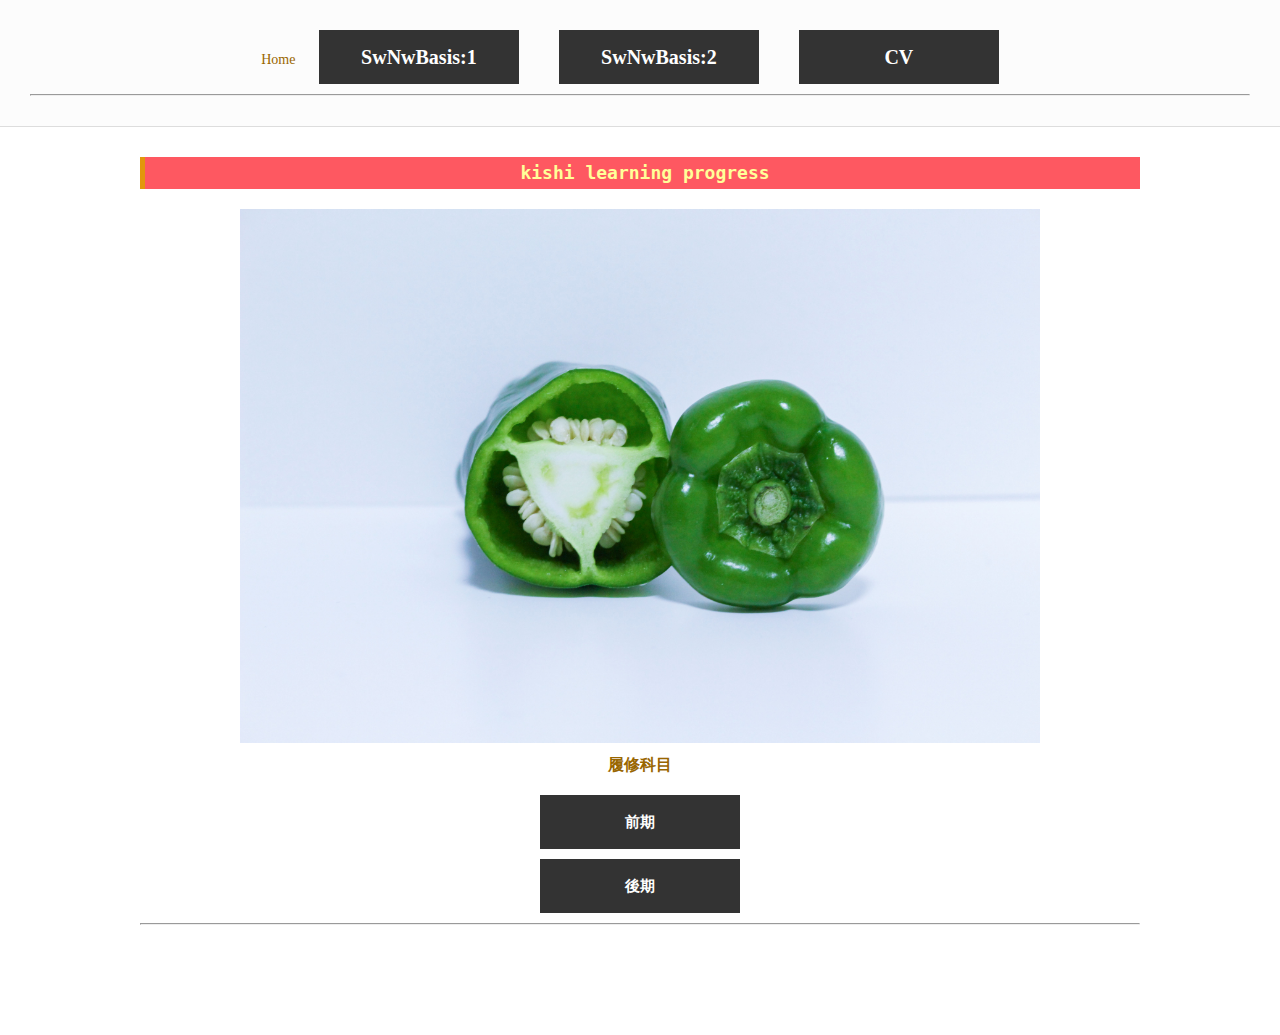
<file: index.html>
<!DOCTYPE html>
<html lang="en" dir="ltr">

  <head>
    <meta charset="utf-8">
    <title></title>
    <link rel="stylesheet" href="./assets/css/style.css">
    <link rel="stylesheet" href="./assets/css/common.css">
        <link rel="stylesheet" href="./assets/css/custom.css">
  </head>


    <header>
      <nav id="main_nav">
      <ul>
        <li>Home</li>
        <li>
          <a class="button" href="./subjects/swnwb1.html">SwNwBasis:1</a>
          <li>
            <a class="button" href="./subjects/swnwb2.html">SwNwBasis:2</a>
        <li>
          <a class="button" href="./cv.html">CV</a>
        </li>

      </ul>
    <nav>
      <hr>
  </header>

  <main>
    <h1>
    <p><font color=#FFFF99 face="DejaVu Sans Mono">kishi learning progress</font></p>

  </h1>
    <img src="./assets/images/mainimage.jpg" alt=""width="800"height="500">
    <h2>履修科目</h2>
    <h3>
      <a class="button" href="./subjects/page1.html">前期</a>
   </h3>

    <h3>
      <a class="button" href="./subjects/page2.html">後期</a></h3>

     <hr>
  </main>





  </body>
</html>
</file>
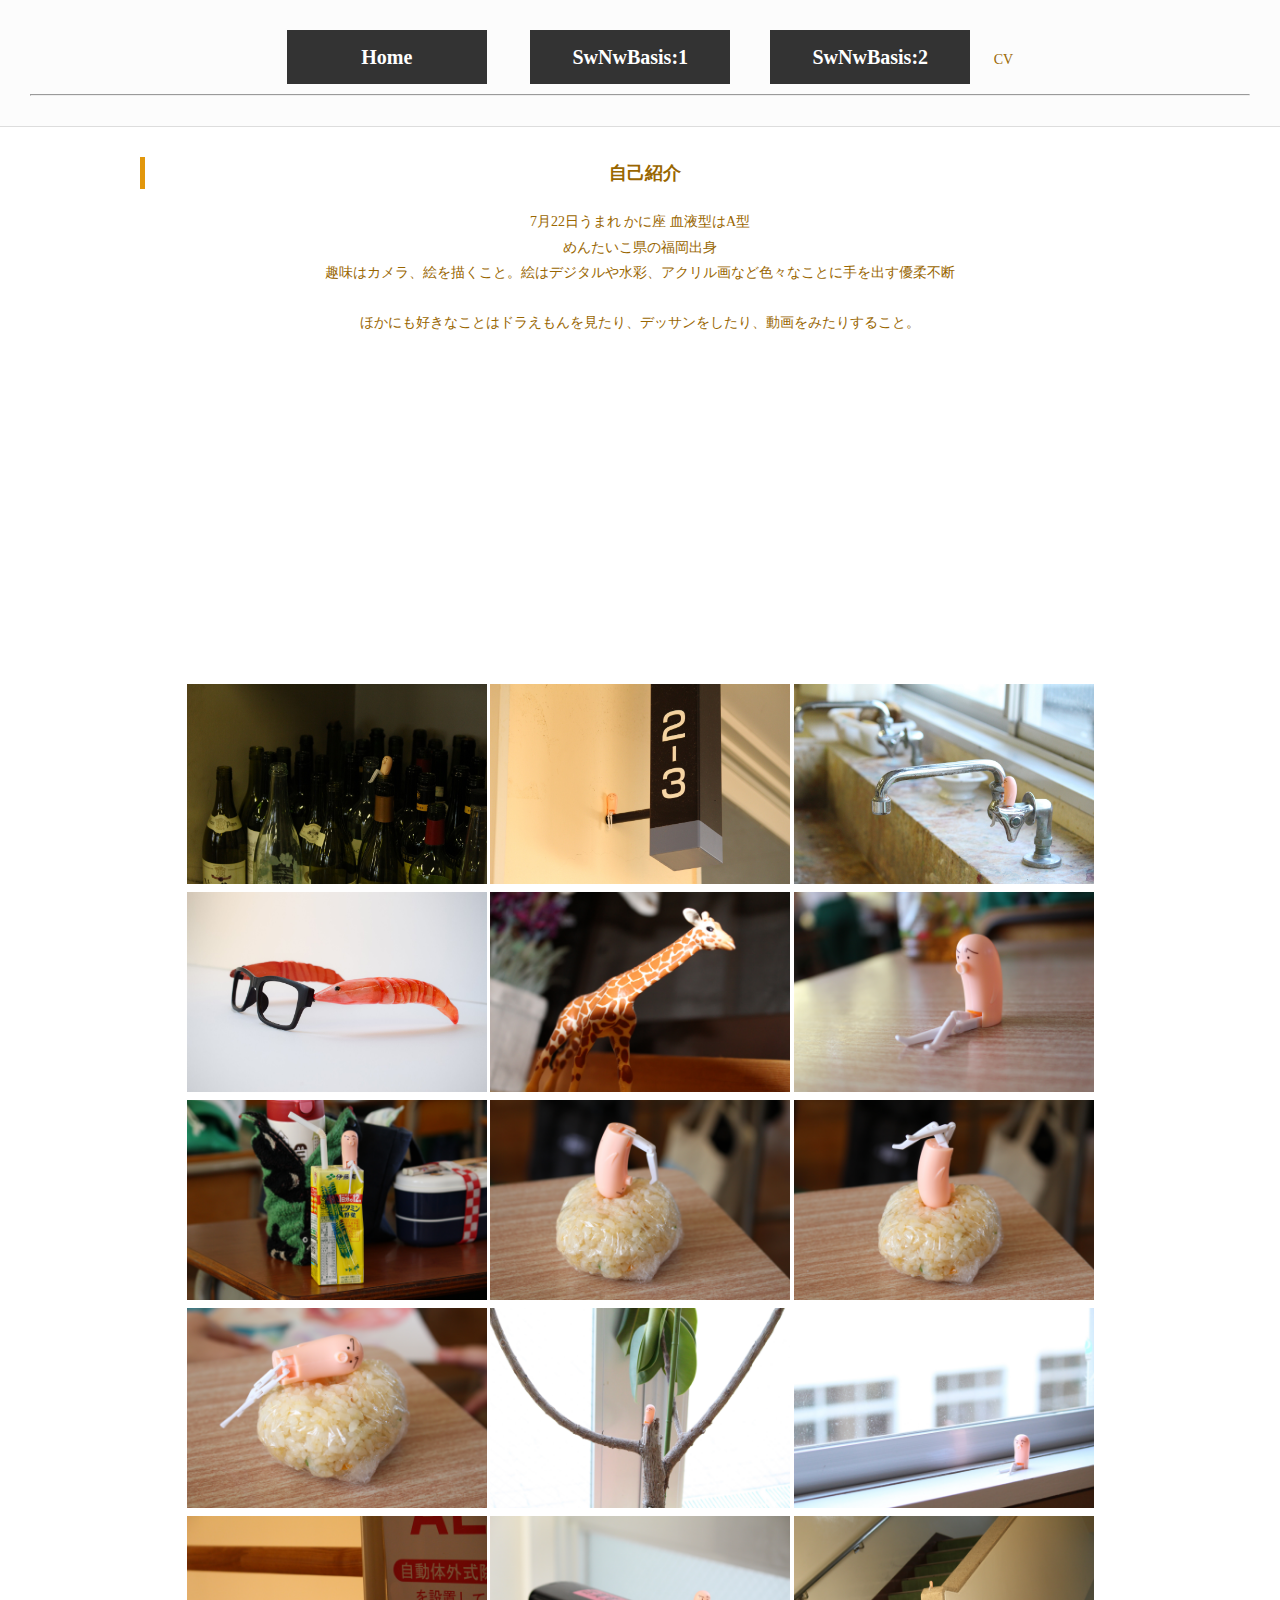
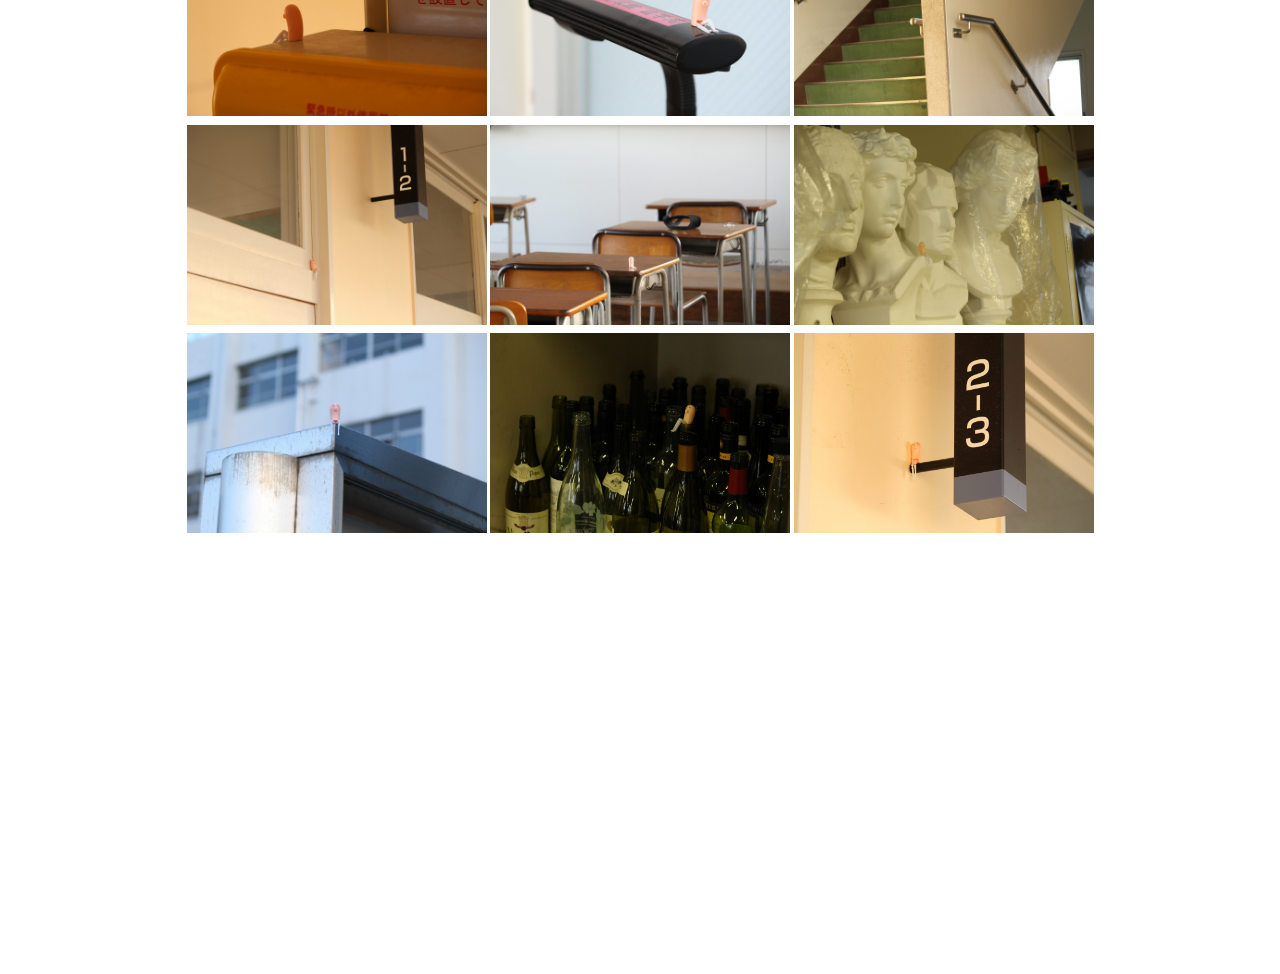
<file: cv.html>
<!DOCTYPE html>
<html lang="en" dir="ltr">
  <head>
    <meta charset="utf-8">
    <title></title>
    <link rel="stylesheet" href="./assets/css/common.css">
        <link rel="stylesheet" href="./assets/css/custom.css">
  </head>


  <body>
    <header>
      <nav id="main_nav">
      <ul>
        <li>
          <a class="button" href="./index.html">Home</a>
        </li>
        <li>
            <a class="button" href="./subjects/swnwb1.html">SwNwBasis:1</a>
          <li>
            <a class="button" href="./subjects/swnwb2.html">SwNwBasis:2</a>
        </li>
        <li>CV</li>
      </ul>
    <nav>
      <hr>
  </header>

  <main>
   <h1>自己紹介</h1>
   <p>7月22日うまれ かに座 血液型はA型
<br>めんたいこ県の福岡出身
<br>趣味はカメラ、絵を描くこと。絵はデジタルや水彩、アクリル画など色々なことに手を出す優柔不断
<br>
<br>ほかにも好きなことはドラえもんを見たり、デッサンをしたり、動画をみたりすること。</p>
<br>

<iframe width="560" height="315" src="https://www.youtube.com/embed/CKHteTiEZRM" frameborder="0" allow="accelerometer; autoplay; encrypted-media; gyroscope; picture-in-picture" allowfullscreen></iframe>

<br>

<img src="./assets/images/IMG_1489.jpg" alt=""width="300"height="200">
<img src="./assets/images/IMG_1490.jpg" alt=""width="300"height="200">
<img src="./assets/images/original-visual.jpg" alt=""width="300"height="200">
<img src="./assets/images/IMG_6193.jpg" alt=""width="300"height="200">
<img src="./assets/images/IMG_0363.jpg" alt=""width="300"height="200">
<img src="./assets/images/IMG_1311.jpg" alt=""width="300"height="200">
<img src="./assets/images/IMG_1318.jpg" alt=""width="300"height="200">
<img src="./assets/images/IMG_1333.jpg" alt=""width="300"height="200">
<img src="./assets/images/IMG_1334.jpg" alt=""width="300"height="200">
<img src="./assets/images/IMG_1335.jpg" alt=""width="300"height="200">
<img src="./assets/images/IMG_1344.jpg" alt=""width="300"height="200">
<img src="./assets/images/IMG_1346.jpg" alt=""width="300"height="200">
<img src="./assets/images/IMG_1347.jpg" alt=""width="300"height="200">
<img src="./assets/images/IMG_1349.jpg" alt=""width="300"height="200">
<img src="./assets/images/IMG_1353.jpg" alt=""width="300"height="200">
<img src="./assets/images/IMG_1363.jpg" alt=""width="300"height="200">
<img src="./assets/images/IMG_1366.jpg" alt=""width="300"height="200">
<img src="./assets/images/IMG_1371.jpg" alt=""width="300"height="200">
<img src="./assets/images/IMG_1381.jpg" alt=""width="300"height="200">
<img src="./assets/images/IMG_1489.jpg" alt=""width="300"height="200">
<img src="./assets/images/IMG_1490.jpg" alt=""width="300"height="200">




<iframe width="560" height="315" src="" frameborder="0" allow="accelerometer; autoplay; encrypted-media; gyroscope; picture-in-picture" allowfullscreen></iframe>
  </main>


  </body>
</html>
</file>
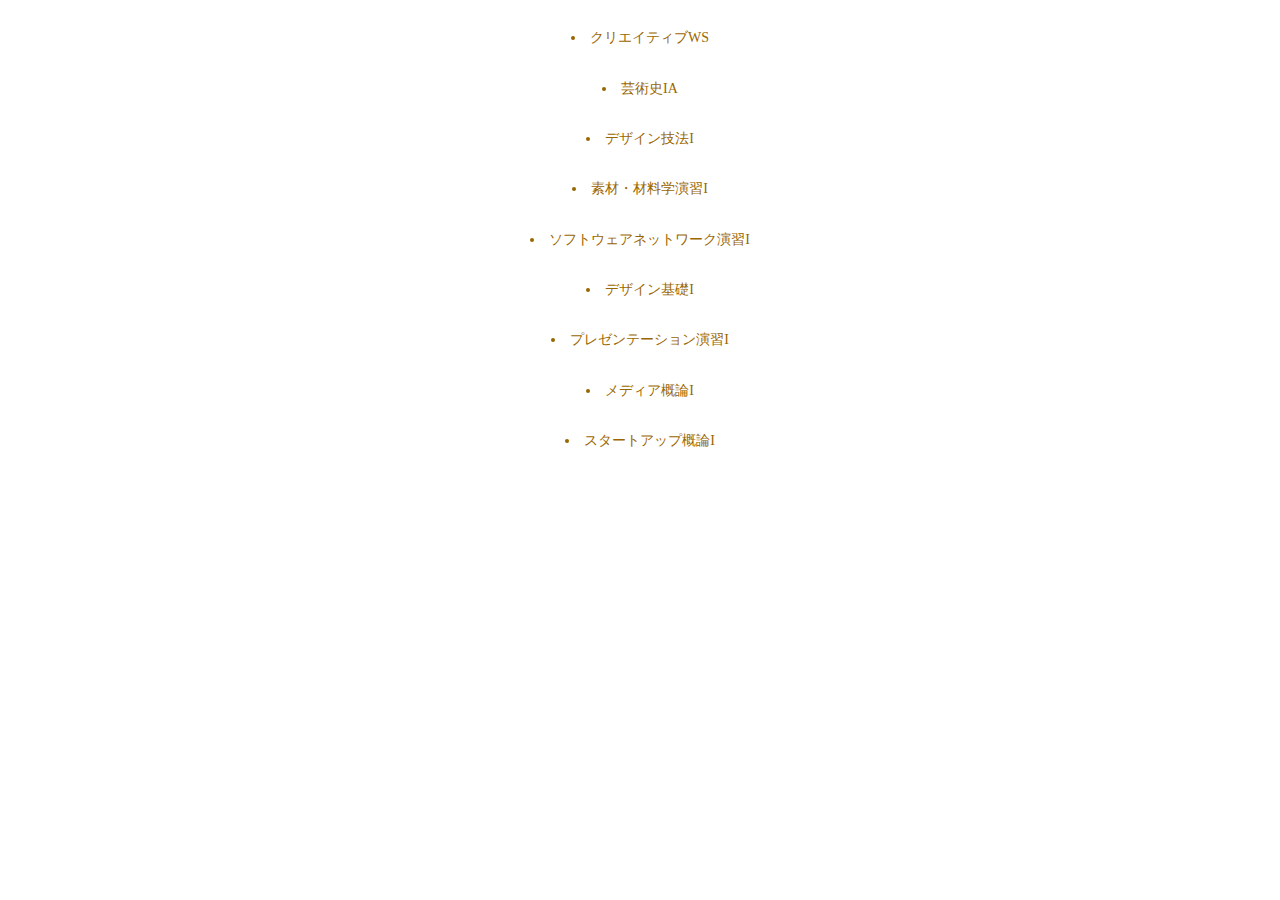
<file: subjects/page1.html>
<!DOCTYPE html>
<html lang="en" dir="ltr">
  <head>
    <meta charset="utf-8">
    <title></title>
    <link rel="stylesheet" href="../assets/css/common.css">
        <link rel="stylesheet" href="../assets/css/custom.css">
  </head>
  <body>


  <br>  <li>クリエイティブWS</li>
  <br>  <li>芸術史IA</li>
    <br><li>デザイン技法I</li>
    <br><li>素材・材料学演習I</li>
    <br><li>ソフトウェアネットワーク演習I</li>
    <br><li>デザイン基礎I</li>
    <br><li>プレゼンテーション演習I</li>
    <br><li>メディア概論I</li>
    <br><li>スタートアップ概論I</li>


  </body>
</html>
</file>
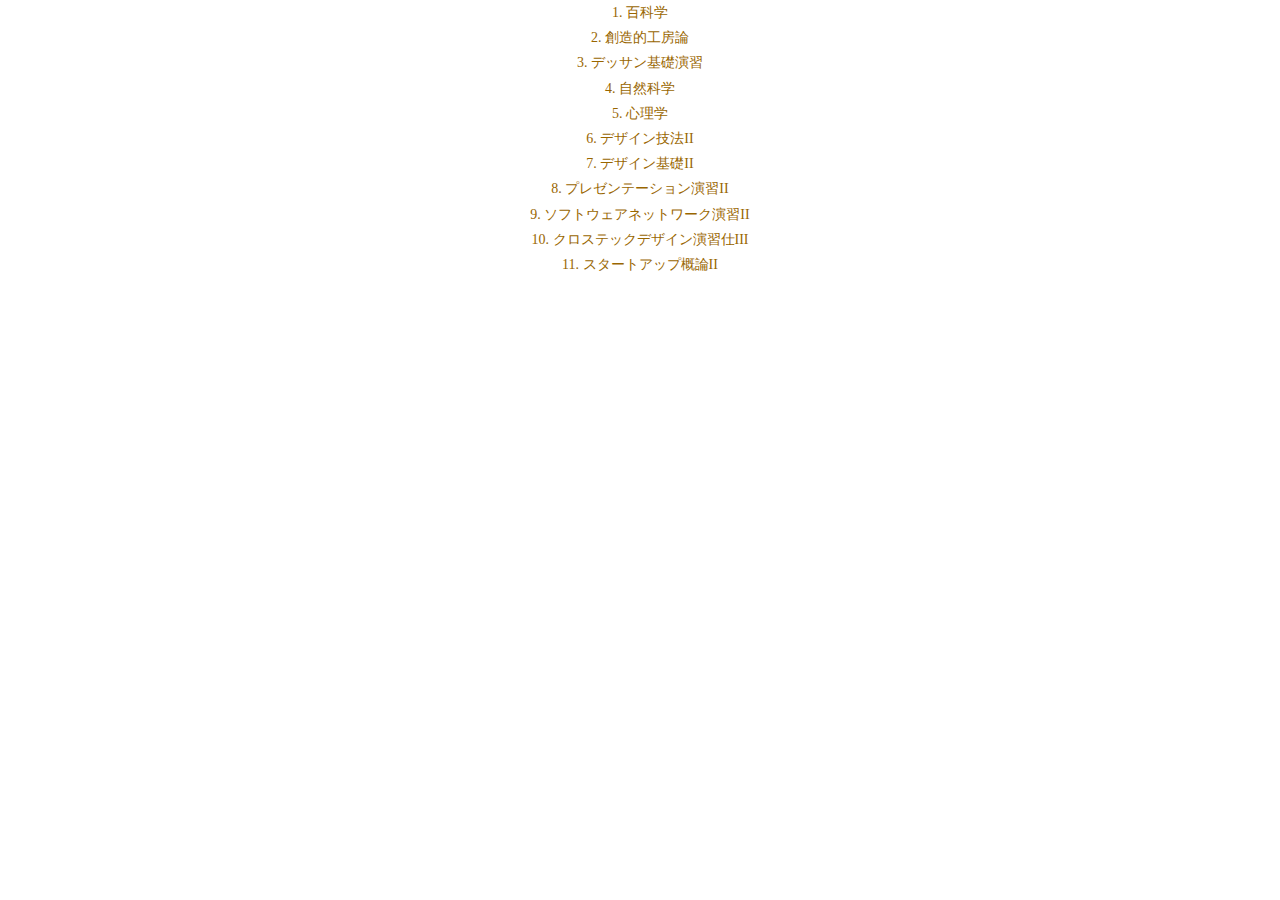
<file: subjects/page2.html>
<!DOCTYPE html>
<html lang="en" dir="ltr">
  <head>
    <meta charset="utf-8">
    <title></title>
    <link rel="stylesheet" href="../assets/css/common.css">
        <link rel="stylesheet" href="../assets/css/custom.css">
  </head>
  <body>

    <ol>

      <li>百科学</li>
      <li>創造的工房論</li>
      <li>デッサン基礎演習</li>
      <li>自然科学</li>
      <li>心理学</li>
      <li>デザイン技法II</li>
      <li>デザイン基礎II</li>
      <li>プレゼンテーション演習II</li>
      <li>ソフトウェアネットワーク演習II</li>
      <li>クロステックデザイン演習仕III</li>
      <li>スタートアップ概論II</li>
    </ol>

  </body>
</html>
</file>
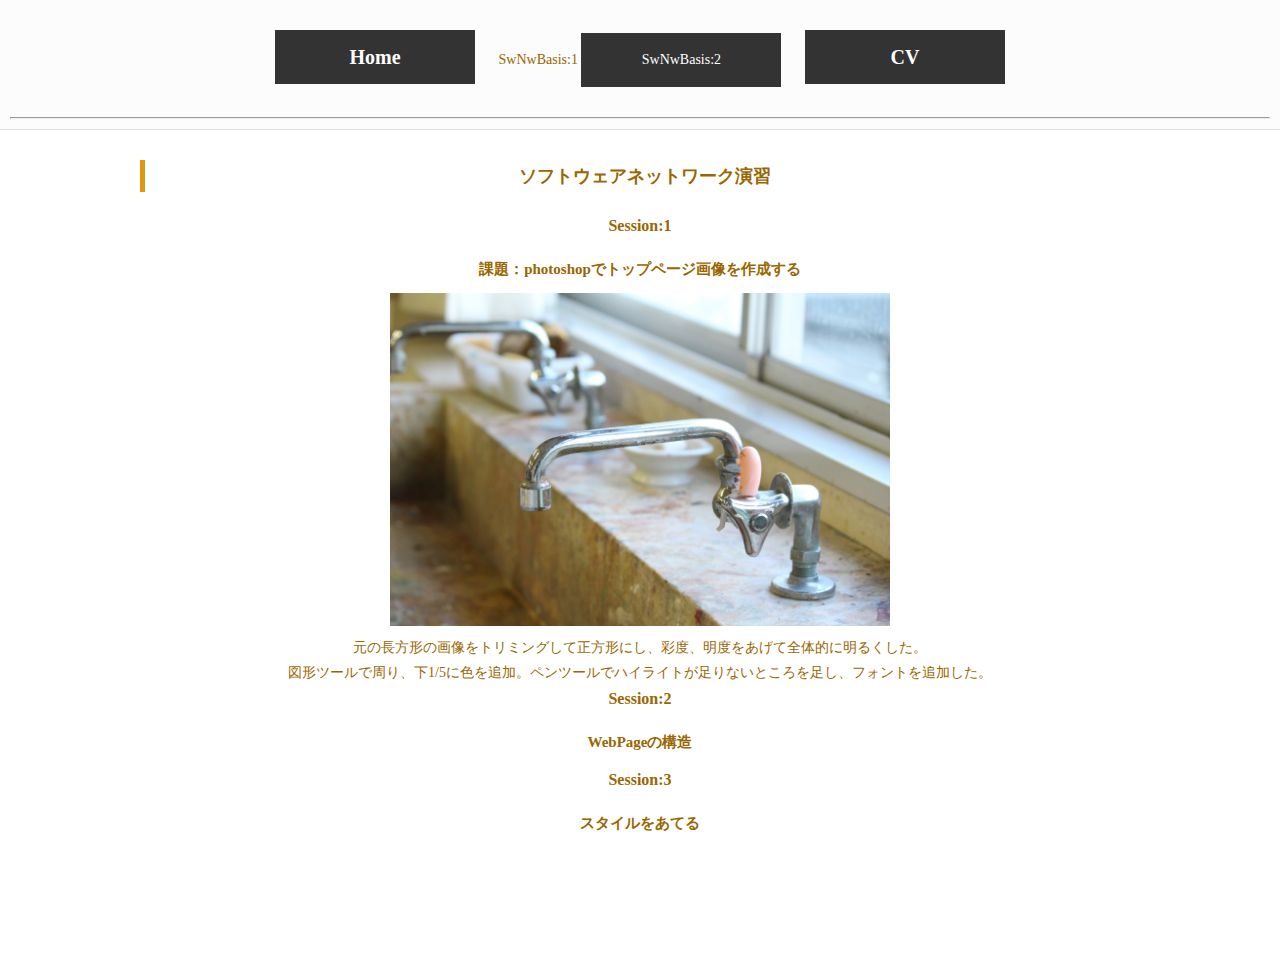
<file: subjects/swnwb1.html>
<!DOCTYPE html>
<html lang="en" dir="ltr">
  <head>
    <meta charset="utf-8">
    <title></title>
    <link rel="stylesheet" href="../assets/css/common.css">
        <link rel="stylesheet" href="../assets/css/custom.css">
  </head>
  <body>
    <header>
    <nav id="main_nav">
      <ul>
        <li>
          <a class="button" href="../index.html">Home</a>
        </li>
        <li>SwNwBasis:1</li>
            <a class="button" href="./swnwb2.html">SwNwBasis:2</a>
        </li>
        <li>
          <a class="button" href="../cv.html">CV</a>
        </li>
      </ul>
    </nav>
    <hr>
  </header>
    <main>
      <h1>ソフトウェアネットワーク演習</h1>
      <div class>
  <h2>Session:1</h2>
  <h3>課題：photoshopでトップページ画像を作成する</h3>
  <img src="../assets/images/original-visual.jpg" alt=""width="500"height="300">

  <p>元の長方形の画像をトリミングして正方形にし、彩度、明度をあげて全体的に明るくした。</p>
  <p>図形ツールで周り、下1/5に色を追加。ペンツールでハイライトが足りないところを足し、フォントを追加した。</p>

      </div>
      <div class>
  <h2>Session:2</h2>
  <h3>WebPageの構造</h3>
  <p></p>
      </div>

      <div class>
  <h2>Session:3</h2>
  <h3>スタイルをあてる</h3>
  <p></p>
      </div>


  </body>
</html>
</file>
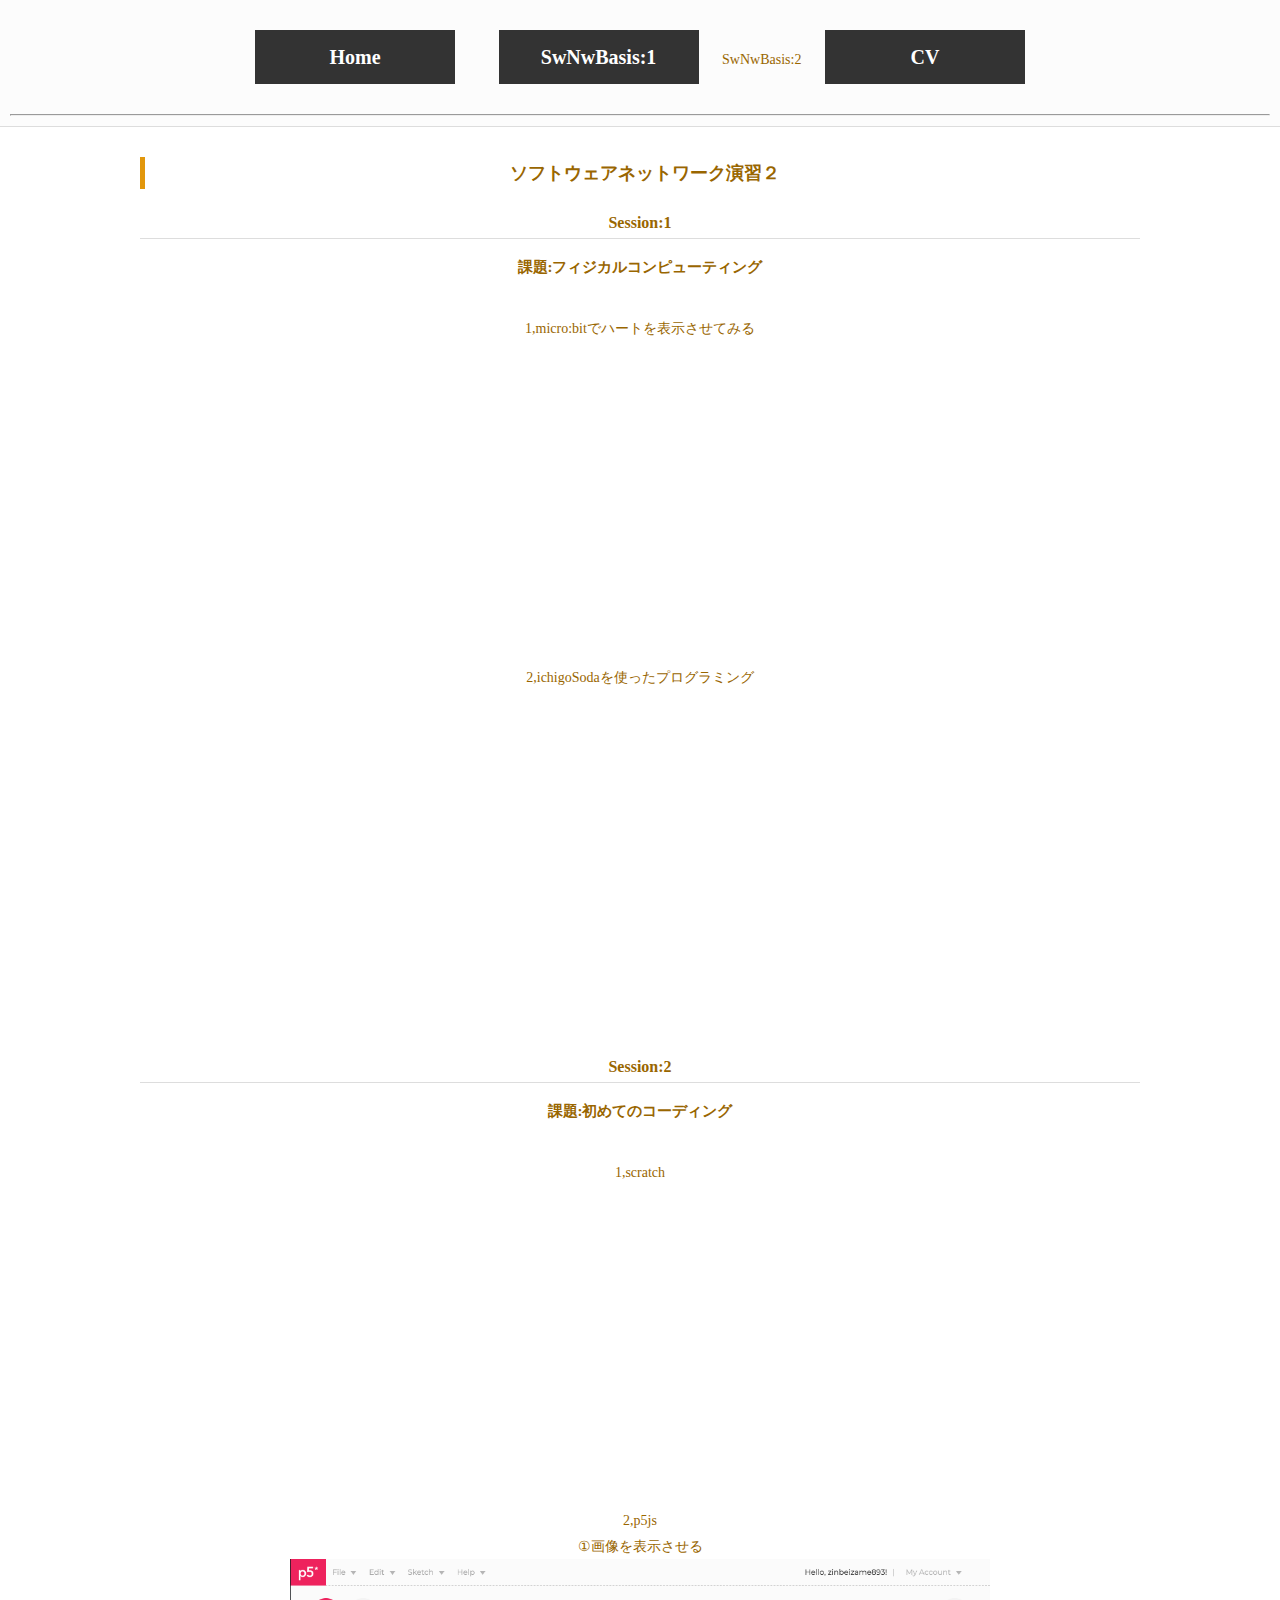
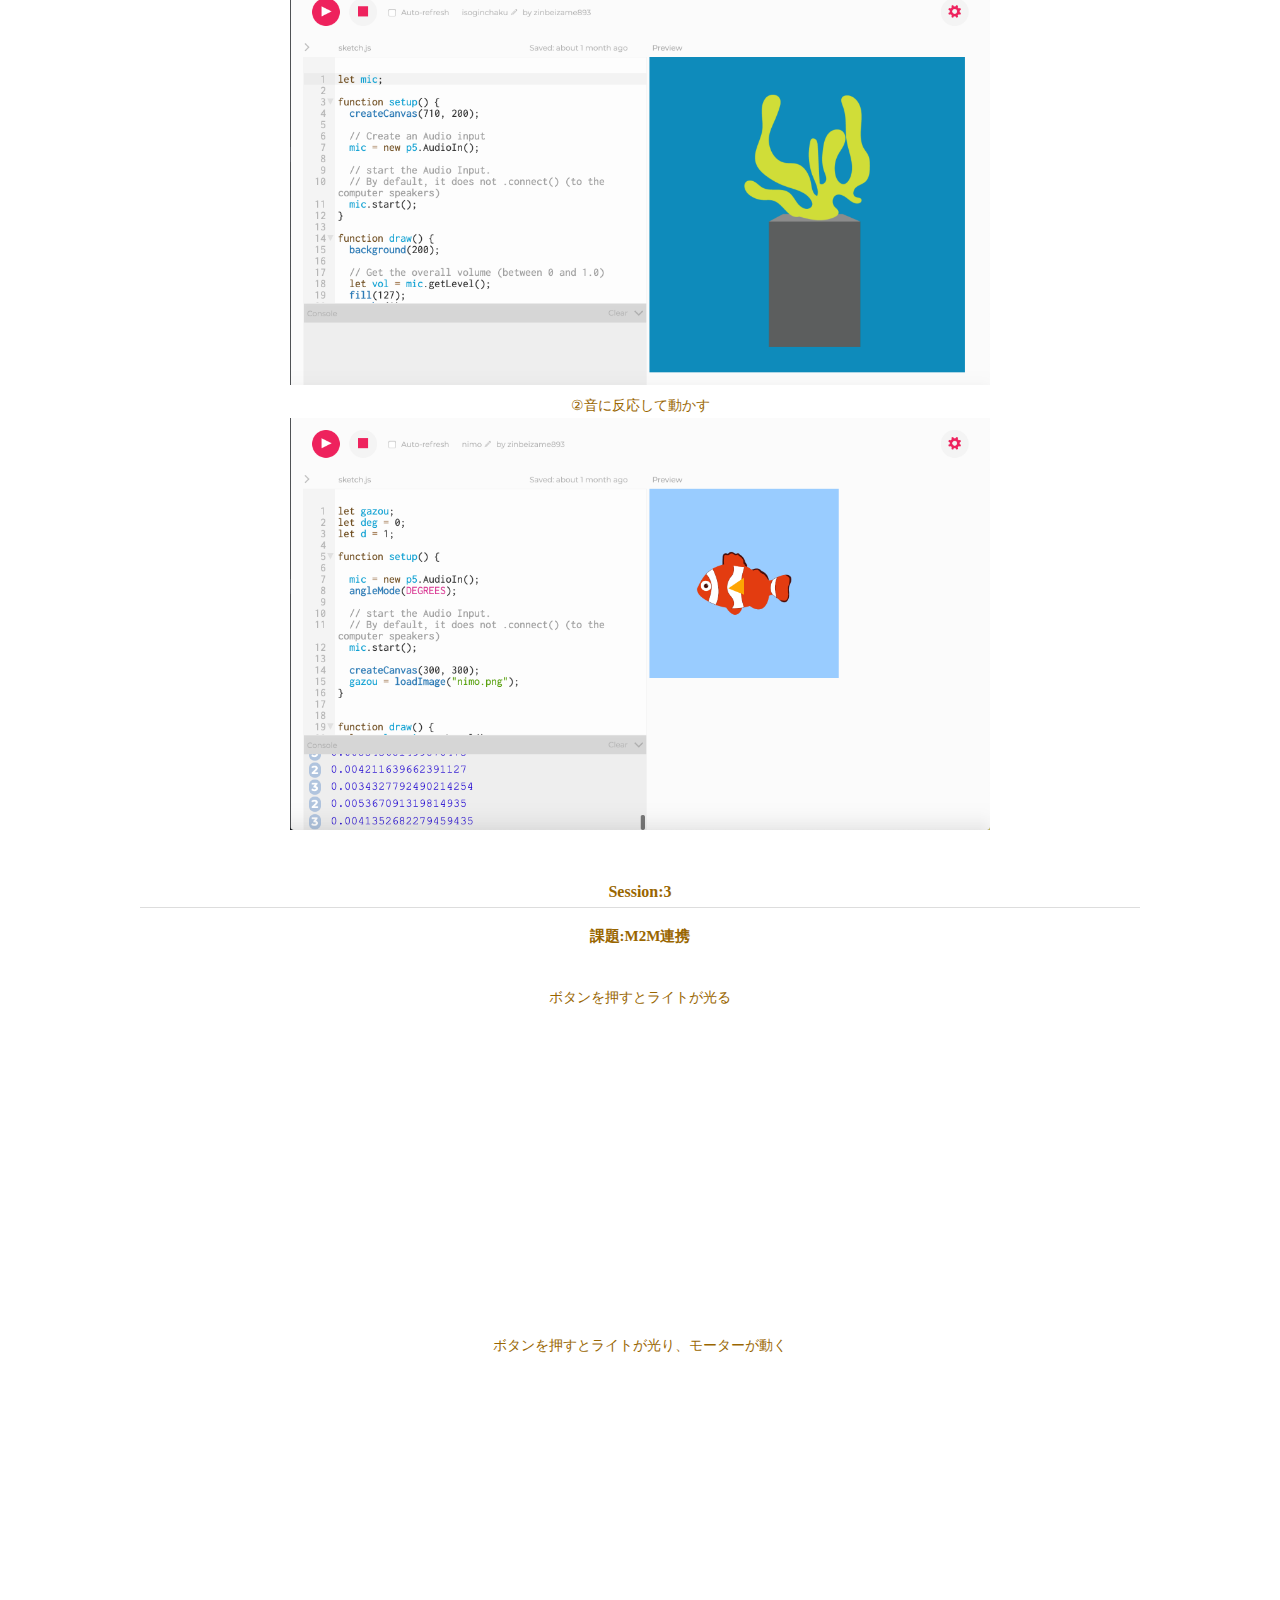
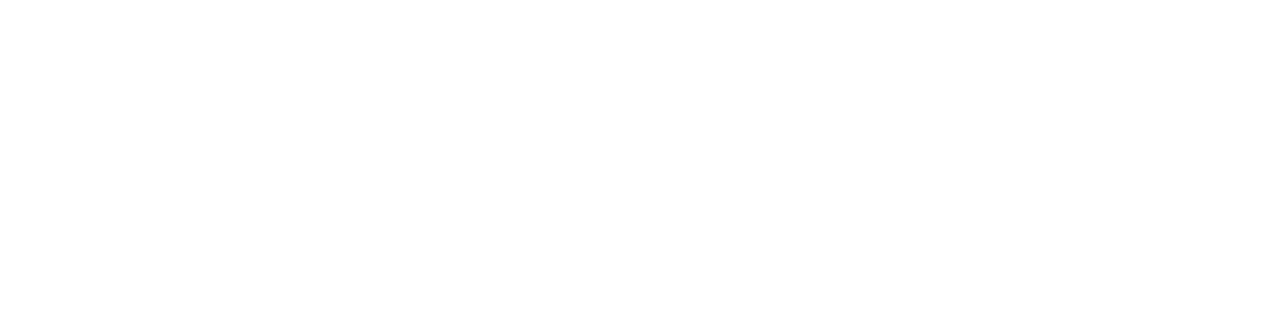
<file: subjects/swnwb2.html>
<!DOCTYPE html>
<html lang="jp" dir="ltr">
  <head>
    <meta charset="utf-8">
    <title>ソフトウェアネットワーク演習２</title>
    <link rel="stylesheet" href="../assets/css/common.css">
        <link rel="stylesheet" href="../assets/css/custom.css">
  </head>
  <body class="subject_page">
    <div class id="wrapper">
      <header>
        <nav id="main_nav">
          <ul>
            <li>
              <a class="button" href="../index.html">Home</a>
            </li>
            <li>
              <a class="button" href="./swnwb1.html">SwNwBasis:1</a>
            </li>
            <li>SwNwBasis:2</li>
            <li>
              <a class="button" href="../cv.html">CV</a>
            </li>
          </ul>
        </nav>
        <hr>
      </header>

<main>
  <h1>ソフトウェアネットワーク演習２</h1>
  <div class="session">
    <h2>Session:1</h2>
    <h3>課題:フィジカルコンピューティング</h3>
    <br>1,micro:bitでハートを表示させてみる
    <br><iframe width="560" height="315" src="https://www.youtube.com/embed/daz3wC618sE" frameborder="0" allow="accelerometer; autoplay; encrypted-media; gyroscope; picture-in-picture" allowfullscreen></iframe>
    <br>2,ichigoSodaを使ったプログラミング
    <br><iframe width="560" height="315" src="https://www.youtube.com/embed/hoVEg67t93I" frameborder="0" allow="accelerometer; autoplay; encrypted-media; gyroscope; picture-in-picture" allowfullscreen></iframe>

  </div>

  <div class="session">
    <h2>Session:2</h2>
    <h3>課題:初めてのコーディング</h3>

    <br>1,scratch
    <br><iframe width="560" height="315" src="https://www.youtube.com/embed/BhsfdN8Ar60" frameborder="0" allow="accelerometer; autoplay; encrypted-media; gyroscope; picture-in-picture" allowfullscreen></iframe>
    <br>2,p5js
    <br>①画像を表示させる
    <br>
    <img src="../assets/images/isoginchaku.png" alt=""width="700"height="900">
  <br>②音に反応して動かす
  <br><img src="../assets/images/nimo.png" alt=""width="700"height="900">


  </div>


    <div class="session">
      <h2>Session:3</h2>
      <h3>課題:M2M連携</h3>
      <br>ボタンを押すとライトが光る
      <br><iframe width="560" height="315" src="https://www.youtube.com/embed/a4OxLBU25NA" frameborder="0" allow="accelerometer; autoplay; encrypted-media; gyroscope; picture-in-picture" allowfullscreen></iframe>
      <br>ボタンを押すとライトが光り、モーターが動く
      <br><iframe width="560" height="315" src="https://www.youtube.com/embed/6az9IRdZRgI" frameborder="0" allow="accelerometer; autoplay; encrypted-media; gyroscope; picture-in-picture" allowfullscreen></iframe>

  </div>
</main>


    <div class="subject_page">

    </div>

  </body>
</html>
</file>
<file: assets/css/style.css>
@charset "UTF-8";
h1{
  background-color: rgb(254, 88, 97);
}
</file>
<file: assets/css/common.css>
html{
  color: #996600;
  background: #FFF;

  font-size: 14px;
  line-height: 1.8;
}

*{
  margin: 0;
  padding: 0;
  box-sizing: dorder-box
}

img{
  max-width: 100%;
  height: auto;
}

a{color: #333}

li{
  list-style-position: inside;
}

.mb_s{
  margin-bottom: 10px;
}

.mb_m{
  margin-bottom: 20px;
}

.mb_l{
  margin-bottom: 40px;
}

header {
  padding:10px;
  background: skyblue;
}

#nav-drawer {
  position: relative;
}

/*チェックボックス等は非表示に*/
.nav-unshown {
  display:none;
}

/*アイコンのスペース*/
#nav-open {
  display: inline-block;
  width: 30px;
  height: 22px;
  vertical-align: middle;
}

/*ハンバーガーアイコンをCSSだけで表現*/
#nav-open span, #nav-open span:before, #nav-open span:after {
  position: absolute;
  height: 3px;/*線の太さ*/
  width: 25px;/*長さ*/
  border-radius: 3px;
  background: #555;
  display: block;
  content: '';
  cursor: pointer;
}
#nav-open span:before {
  bottom: -8px;
}
#nav-open span:after {
  bottom: -16px;
}

/*閉じる用の薄黒カバー*/
#nav-close {
  display: none;/*はじめは隠しておく*/
  position: fixed;
  z-index: 99;
  top: 0;/*全体に広がるように*/
  left: 0;
  width: 100%;
  height: 100%;
  background: black;
  opacity: 0;
  transition: .3s ease-in-out;
}

/*中身*/
#nav-content {
  overflow: auto;
  position: fixed;
  top: 0;
  left: 0;
  z-index: 9999;/*最前面に*/
  width: 90%;/*右側に隙間を作る（閉じるカバーを表示）*/
  max-width: 330px;/*最大幅（調整してください）*/
  height: 100%;
  background: #fff;/*背景色*/
  transition: .3s ease-in-out;/*滑らかに表示*/
  -webkit-transform: translateX(-105%);
  transform: translateX(-105%);/*左に隠しておく*/
}
</file>
<file: assets/css/custom.css>
h1{
    font-size: 18px;
    border-left: #e2970c solid 5px;
    padding-left: 5px;
    margin-bottom:20px;
}

h2{
    font-size: 16px;
    margin-bottom:15px;
}

h3{
    font-size: 15px;
    margin-bottom:10px;
}

html,
body,
#wrapper{
    min-height: 100%;
}



@media screen and (min-width:481px) {
    #wrapper{
        padding-bottom: 80px;
    }
}

@media screen and (max-width:480px) {
    #wrapper{
        padding-top: 60px;
    }
}

ul,ol{
    margin-bottom: 10px;
}

/*======================================================
header
======================================================*/
header {
    border-bottom: 1px solid #ddd;
    background-color: #fcfcfc;
    position:relative;
}

@media screen and (max-width:480px) {
    header{
       position: fixed;
       width:100%;
       top:0;
       z-index: 1;
    }
}


#main_nav{
    text-align: center;
    padding: 20px;
}

#main_nav li{
    display:inline-block;
}

#main_nav li a,
#main_nav li span{
    font-size:20px;
    text-decoration: none;
    margin:0 20px;
    padding-bottom: 5px;
    font-weight: bold;
}

#main_nav li a:hover,
#main_nav li span{
    color:#e2970c;

}

#main_nav li span{
    border-bottom: 3px solid #e2970c;
}


@media screen and (max-width:480px) {
    #main_nav{
        padding: 10px;
    }


    #main_nav li a,
    #main_nav li span{
        font-size:15px;
        margin:0 10px;
    }
}


/*======================================================
main
======================================================*/

main{
    padding:30px 50px;
    max-width: 1000px;
    margin: 0 auto;
    position: relative;
    z-index: 0;
    padding-bottom: 110px;
}

@media screen and (max-width:480px) {
    main{
        padding:30px 20px;
    }
}


.main_pic{
    text-align: center;
    margin-bottom: 30px;
}

.sub_pic{
    display:inline-block;
    padding: 10px;
    border: 1px solid #ccc;
}

.sub_pic img{
    display:block;
}

.main_pic img{
    display: block;
    margin: 0 auto;
    border-radius: 10px;
}

.session,
.period{
    margin-bottom: 40px;
}

.session h2{
    border-bottom: 1px solid #ddd;
}


.youtube{
    position:relative;
    width:100%;
    padding-top:56.25%;
    margin-bottom: 20px;
}
.youtube iframe{
    position:absolute;
    top:0;
    right:0;
    width:100%;
    height:100%;
}



body.index_page h1{
    border: none;
    text-align: center;
    font-size: 26px;
}

/*======================================================
footer
======================================================*/
footer{
    background-color: #555;
    color:#fff;
    font-size: 80%;
    padding:10px;
    min-height:80px;

    display: flex;
    align-items: center;
    justify-content: center;


}


@media screen and (min-width:481px) {
    footer{
        position: fixed;
        bottom:0;
        width:100%;
    }
}

body{text-align:center}


.button {
  display: inline-block;
  width: 200px;
  height: 54px;
  text-align: center;
  text-decoration: none;
  line-height: 54px;
  outline: none;
}
.button::before,
.button::after {
  position: absolute;
  z-index: -1;
  display: block;
  content: '';
}
.button,
.button::before,
.button::after {
  -webkit-box-sizing: border-box;
  -moz-box-sizing: border-box;
  box-sizing: border-box;
  -webkit-transition: all .3s;
  transition: all .3s;
}

.button {
  background-color: #333;
  color: #fff;
}
.button:hover {
  letter-spacing: 5px;
}
</file>
